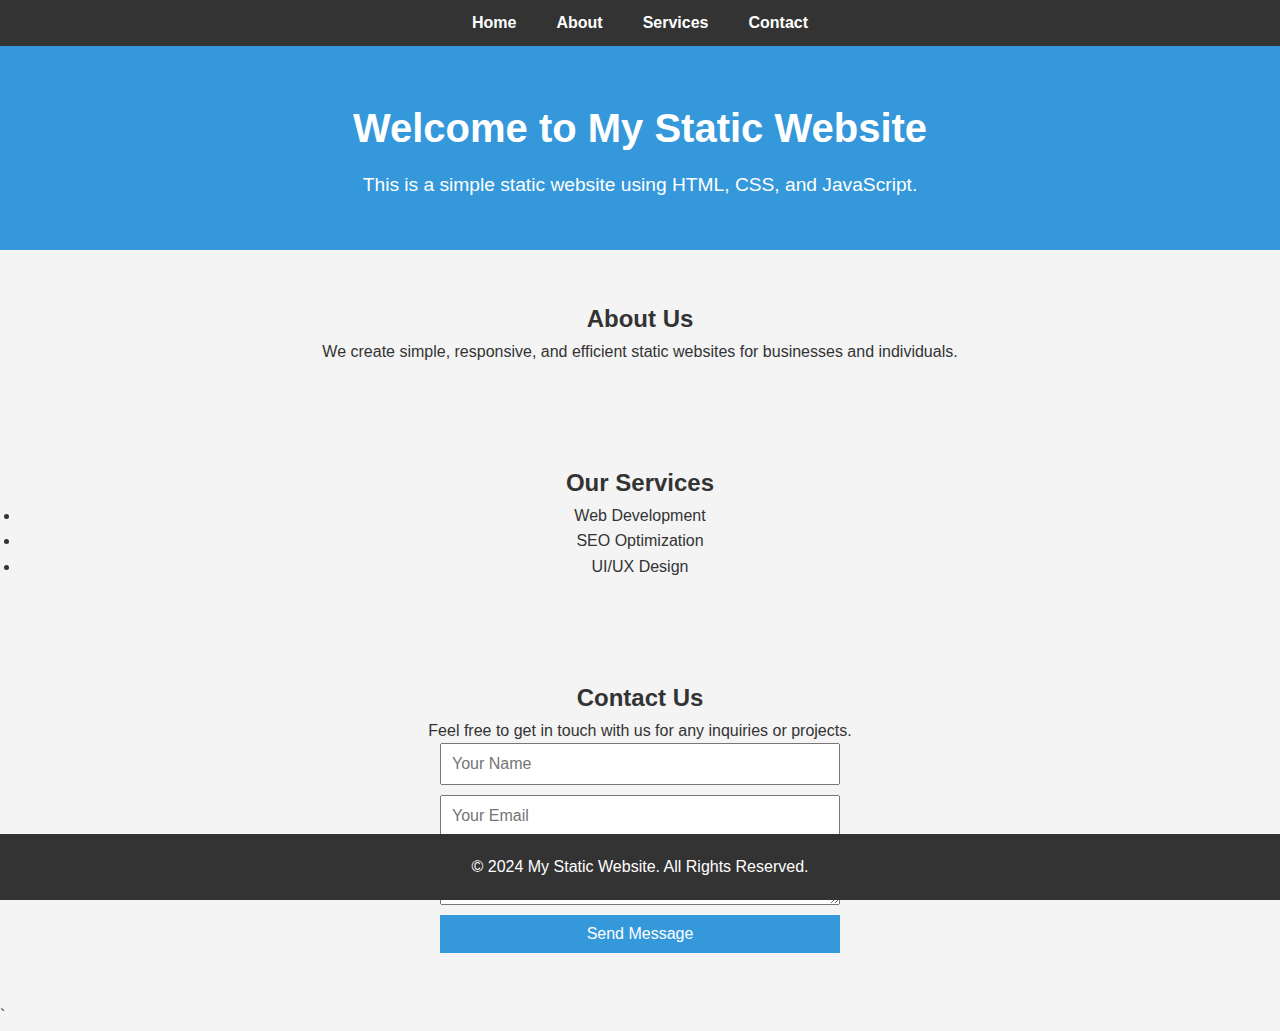
<file: CLG project/index.html>
<!DOCTYPE html>
<html lang="en">
<head>
    <meta charset="UTF-8">
    <meta name="viewport" content="width=device-width, initial-scale=1.0">
    <title>My Static Website</title>
    <link rel="stylesheet" href="style.css">
</head>
<body>

    <!-- Navigation Bar -->
    <header>
        <nav>
            <ul>
                <li><a href="#home">Home</a></li>
                <li><a href="#about">About</a></li>
                <li><a href="#services">Services</a></li>
                <li><a href="#contact">Contact</a></li>
            </ul>
        </nav>
    </header>

    <!-- Hero Section -->
    <section id="home" class="hero">
        <h1>Welcome to My Static Website</h1>
        <p>This is a simple static website using HTML, CSS, and JavaScript.</p>
    </section>

    <!-- About Section -->
    <section id="about" class="section">
        <h2>About Us</h2>
        <p>We create simple, responsive, and efficient static websites for businesses and individuals.</p>
    </section>

    <!-- Services Section -->
    <section id="services" class="section">
        <h2>Our Services</h2>
        <ul>
            <li>Web Development</li>
            <li>SEO Optimization</li>
            <li>UI/UX Design</li>
        </ul>
    </section>

    <!-- Contact Section -->
    <section id="contact" class="section">
        <h2>Contact Us</h2>
        <p>Feel free to get in touch with us for any inquiries or projects.</p>
        <form action="#" method="POST" id="contact-form">
            <input type="text" id="name" placeholder="Your Name" required>
            <input type="email" id="email" placeholder="Your Email" required>
            <textarea id="message" placeholder="Your Message" required></textarea>
            <button type="submit">Send Message</button>
        </form>
    </section>

    <!-- Footer -->
    <footer>
        <p>&copy; 2024 My Static Website. All Rights Reserved.</p>
    </footer>

    <script src="script.js"></script>
</body>
</html>
`
</file>
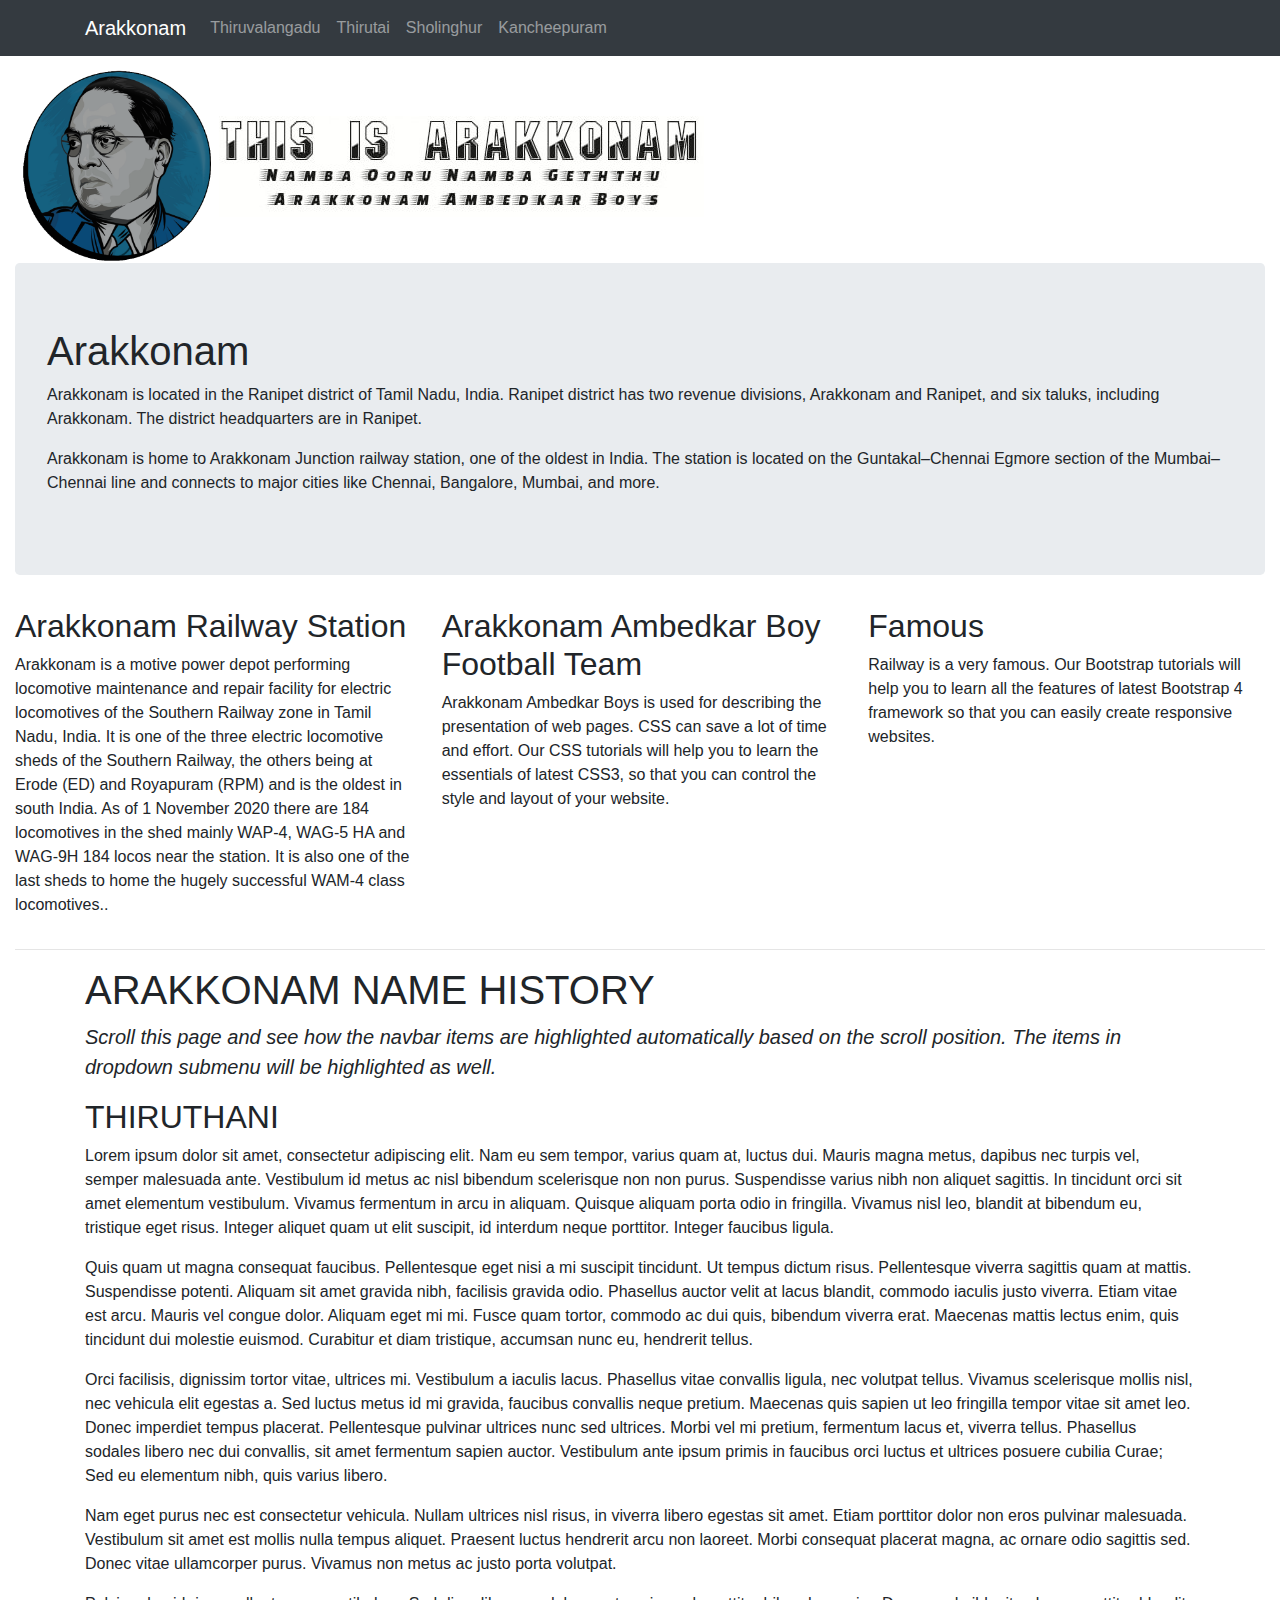
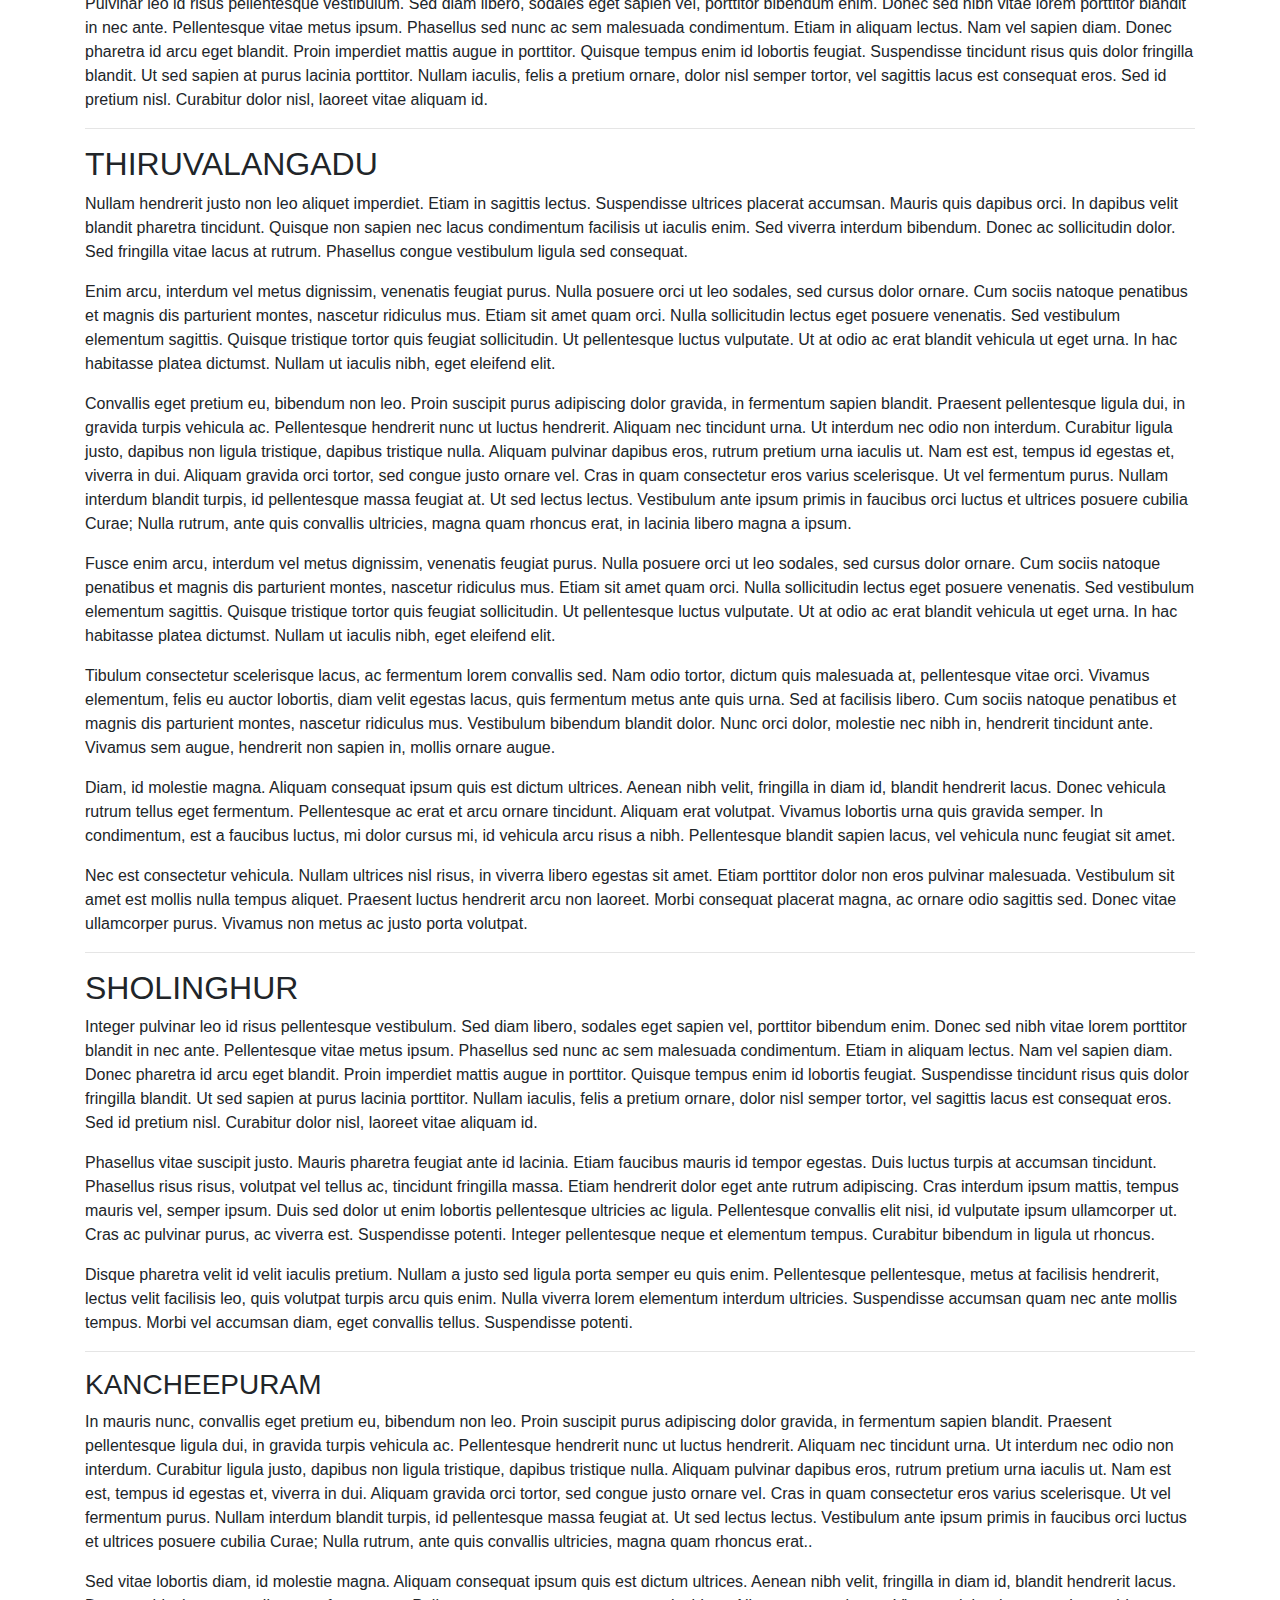
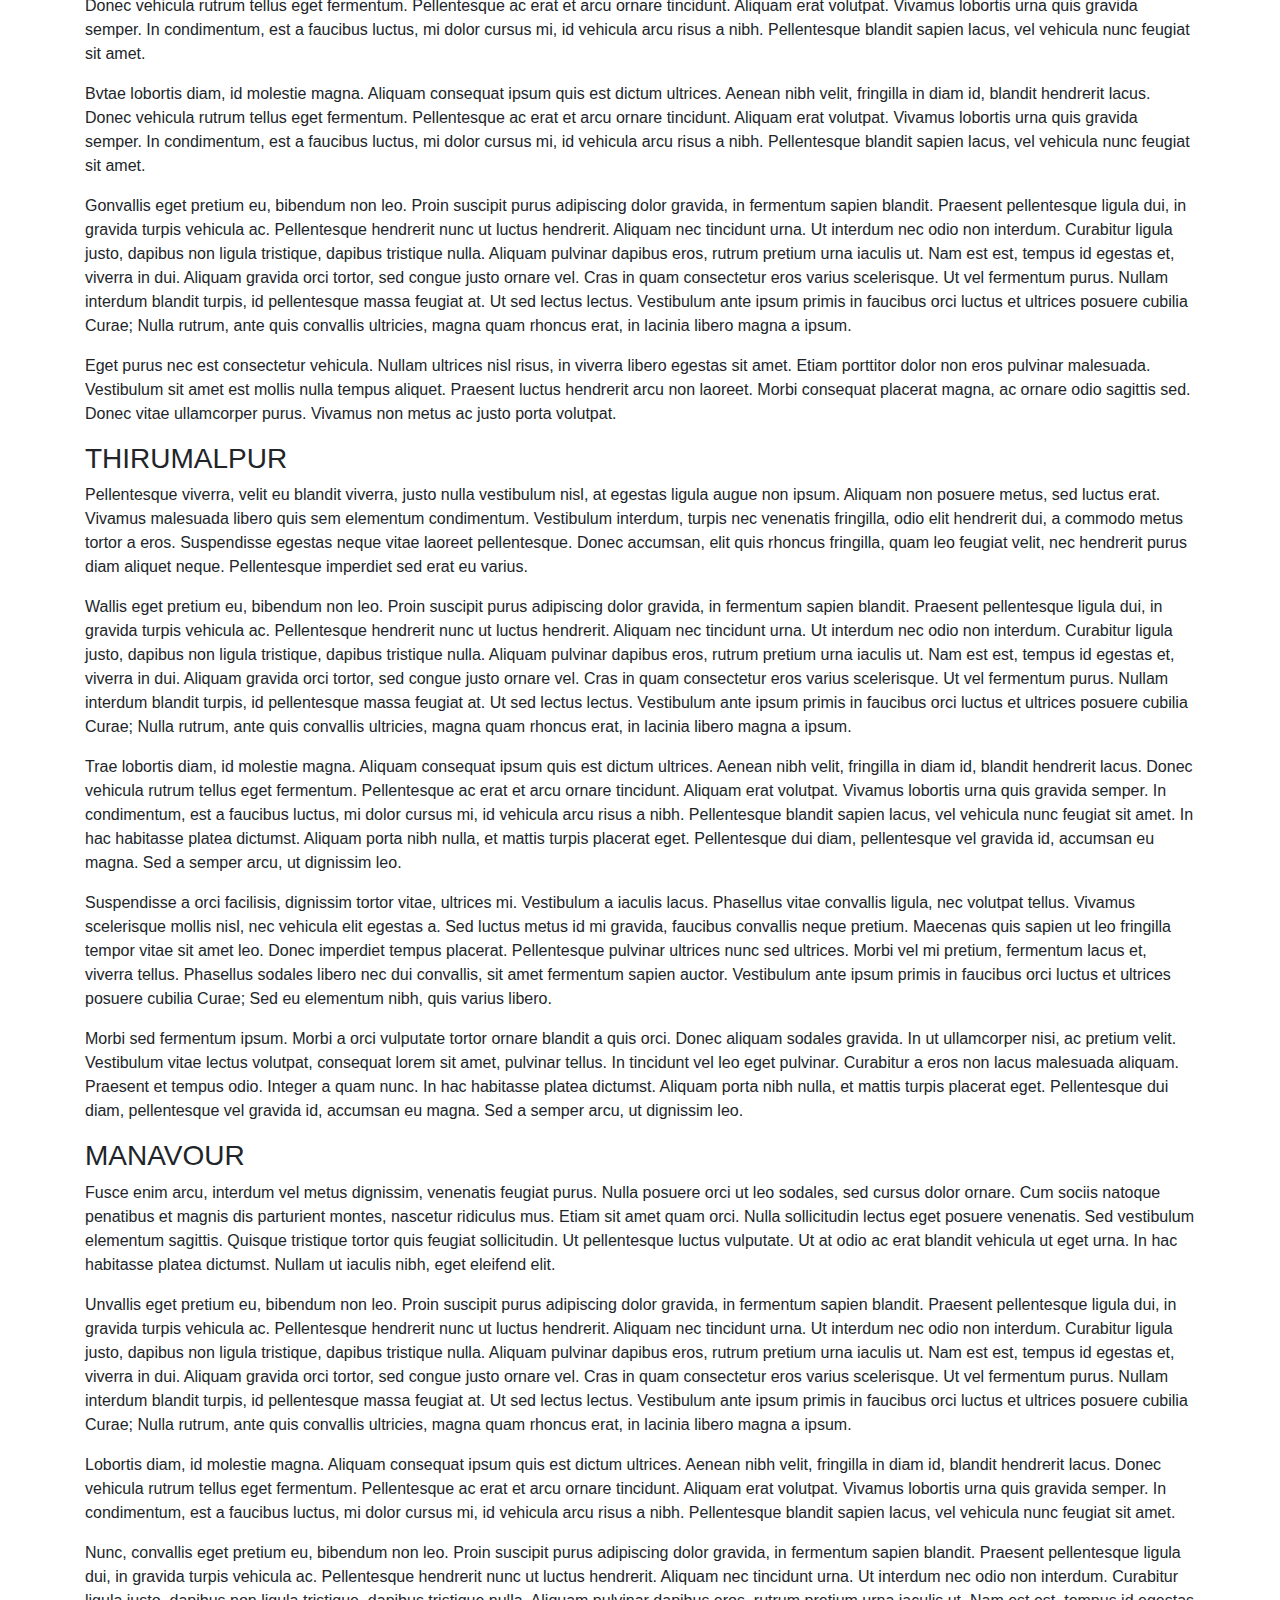
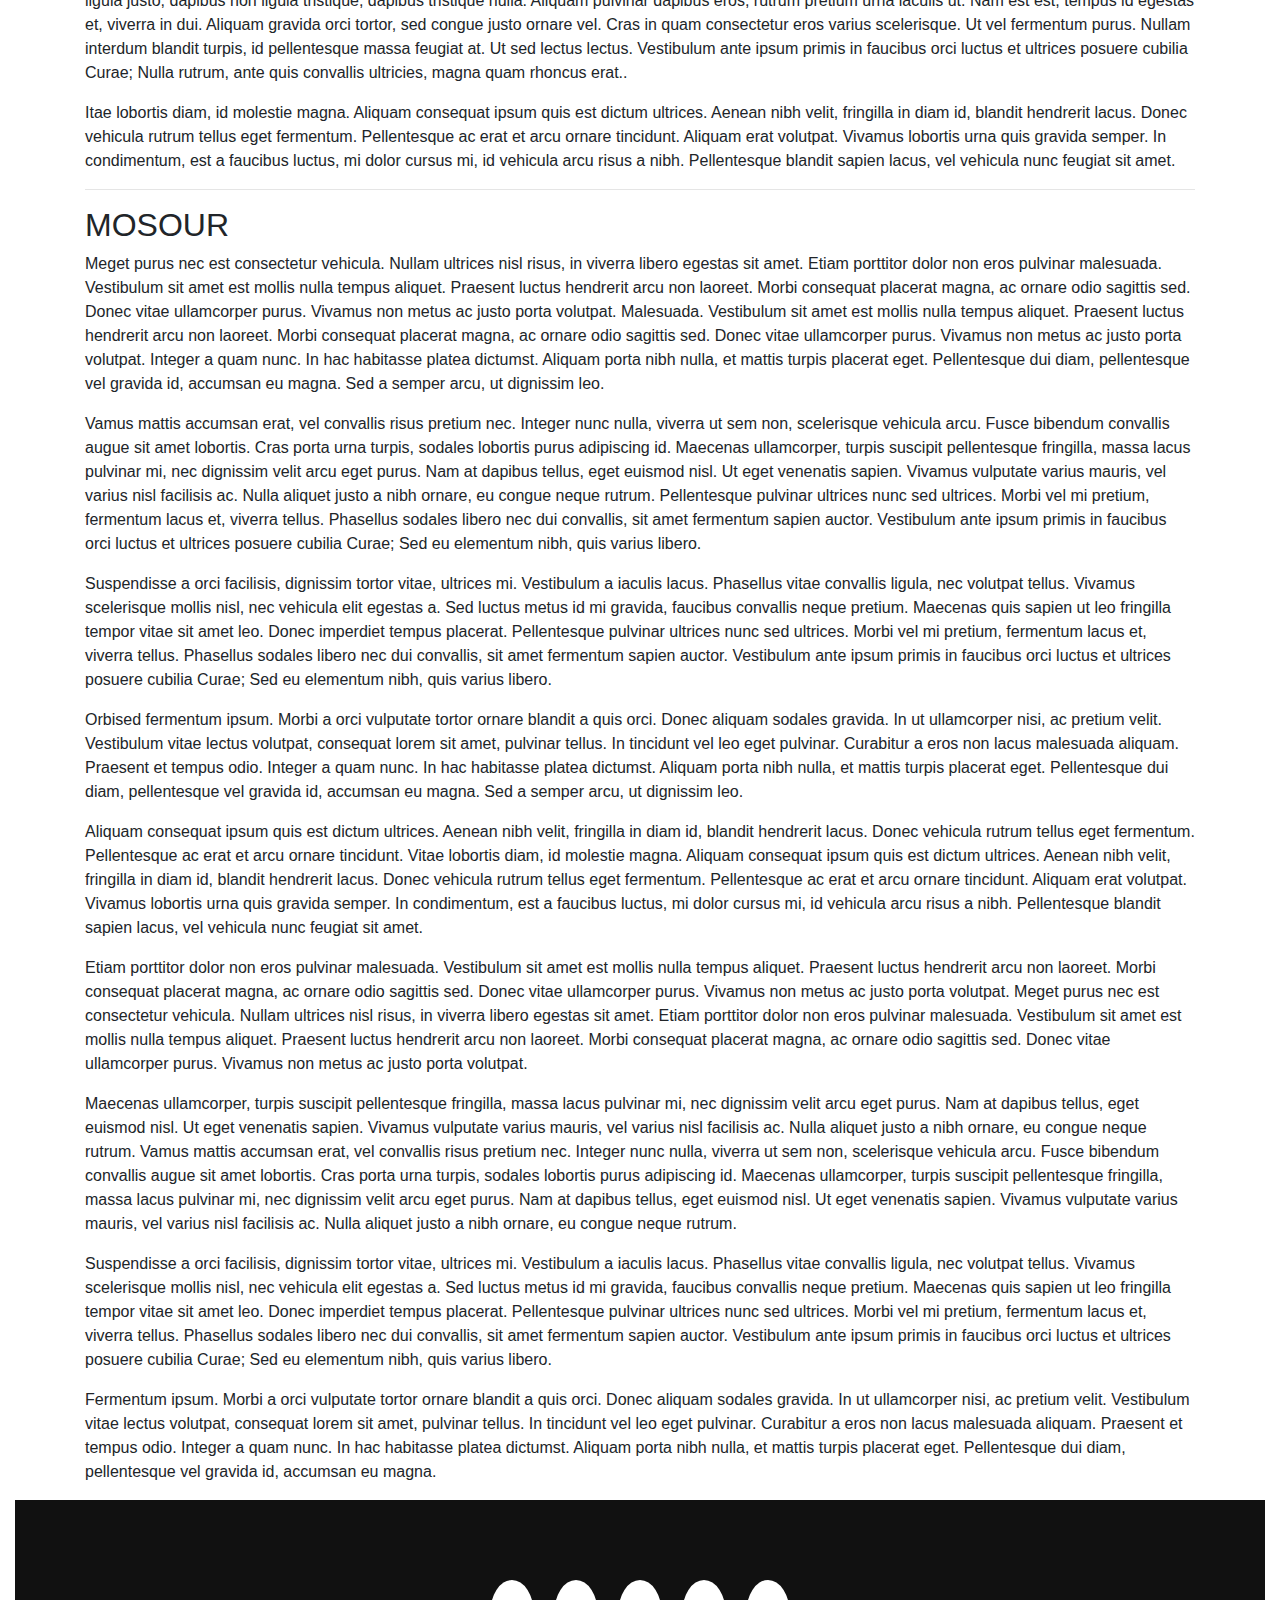
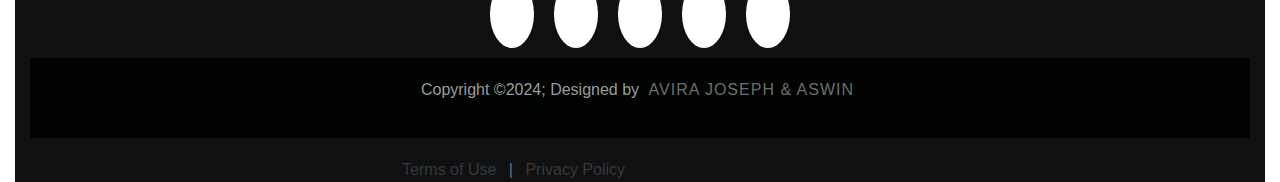
<file: home.html>
<!DOCTYPE html>
<html lang="en">
<head>
    <meta charset="utf-8">
    <meta name="viewport" content="width=device-width, initial-scale=1, shrink-to-fit=no">
    <title>Naama Arakkonam</title>
    <link rel="stylesheet" href="https://stackpath.bootstrapcdn.com/bootstrap/4.5.0/css/bootstrap.min.css">
    <link rel="stylesheet" href="https://maxcdn.bootstrapcdn.com/font-awesome/4.7.0/css/font-awesome.min.css">
    <script src="https://code.jquery.com/jquery-3.5.1.min.js"></script>
    <script src="https://cdn.jsdelivr.net/npm/popper.js@1.16.0/dist/umd/popper.min.js"></script>
    <script src="https://stackpath.bootstrapcdn.com/bootstrap/4.5.0/js/bootstrap.min.js"></script>
    <link rel="stylesheet" href="https://cdnjs.cloudflare.com/ajax/libs/font-awesome/6.7.1/css/all.min.css" integrity="sha512-5Hs3dF2AEPkpNAR7UiOHba+lRSJNeM2ECkwxUIxC1Q/FLycGTbNapWXB4tP889k5T5Ju8fs4b1P5z/iB4nMfSQ==" crossorigin="anonymous" referrerpolicy="no-referrer" />
    <link rel="stylesheet" href="https://stackpath.bootstrapcdn.com/bootstrap/4.5.0/css/bootstrap.min.css">
    <link rel="stylesheet" href="https://maxcdn.bootstrapcdn.com/font-awesome/4.7.0/css/font-awesome.min.css">
    <script src="https://code.jquery.com/jquery-3.5.1.min.js"></script>
    <script src="https://cdn.jsdelivr.net/npm/popper.js@1.16.0/dist/umd/popper.min.js"></script>
    <script src="https://stackpath.bootstrapcdn.com/bootstrap/4.5.0/js/bootstrap.min.js"></script>
</head>
<body>

    <div class="container-fluid">
        <img src="ambedkar-png-11.png
        " alt="" srcset=""  width="200">
        <img src="AAB.png.jpg">
        
     
           
      
    </div>

<div class="container-fluid">
    <div class="jumbotron">
        <h1>Arakkonam</h1>
        <p>Arakkonam is located in the Ranipet district of Tamil Nadu, India. Ranipet district has two revenue divisions, Arakkonam and Ranipet, and six taluks, including Arakkonam. The district headquarters are in Ranipet.</p>
        <p>Arakkonam is home to Arakkonam Junction railway station, one of the oldest in India. The station is located on the Guntakal–Chennai Egmore section of the Mumbai–Chennai line and connects to major cities like Chennai, Bangalore, Mumbai, and more.</p>

    </div>



    <div class="row">
        <div class="col-md-4">
            <h2>Arakkonam Railway Station</h2>
            <p>Arakkonam is a motive power depot performing locomotive maintenance and repair facility for electric locomotives of the Southern Railway zone in Tamil Nadu, India. It is one of the three electric locomotive sheds of the Southern Railway, the others being at Erode (ED) and Royapuram (RPM) and is the oldest in south India. As of 1 November 2020 there are 184 locomotives in the shed mainly WAP-4, WAG-5 HA and WAG-9H 184 locos near the station. It is also one of the last sheds to home the hugely successful WAM-4 class locomotives..</p>

        </div>
        <div class="col-md-4">
            <h2>Arakkonam Ambedkar Boy Football Team</h2>
            <p>Arakkonam Ambedkar Boys is used for describing the presentation of web pages. CSS can save a lot of time and effort. Our CSS tutorials will help you to learn the essentials of latest CSS3, so that you can control the style and layout of your website.</p>

        </div>
        <div class="col-md-4">
            <h2>Famous</h2>
            <p>Railway  is a very famous. Our Bootstrap tutorials will help you to learn all the features of latest Bootstrap 4 framework so that you can easily create responsive websites.</p>

        </div>
    </div>
    <hr>
  
            <style>
 body{
                    position: relative; /* required */
                    padding-top: 70px;	/* prevent content to go underneath the fixed navbar */
                }
                
footer{
    background-color: #111;
 
  }
  .footerContainer{
    width: 100%;
    padding: 70px 30px 20px;
  }
  .socialIcons{
    display: flex;
    justify-content: center;
  }
  .socialIcons a{
    text-decoration: none;
    padding: 10px;
    background-color: white;
    margin: 10px;
    border-radius: 50%;
 
  }
  .socialIcons a  i{
    font-size: 2em;
    color: black;
    opacity: 0.9;
  }
  .socialIcons a:hover{
    background-color:#111 ;
    transition: 0.5s;
  }
  .socialIcons a:hover i{
    color: white;
    transition: 0.5s;
  }
  .footerNav{
    margin: 30px 0;
  
  }
  .footerNav ul li a{
    color: rgb(243, 144, 30);
    margin: 20px;
    text-decoration: none;
    font-size: 1.3em;
    opacity: 0.7;
    transition: 0.5s;
 
  }
  .footerNav ul li a:hover{
    opacity: 1;
  }
  .footerBottom{
    background-color: #000301;
    padding: 20px;
 
    text-align: center;
  }
  .footerBottom p{
    color: rgb(154, 156, 156);
  }
  .designer{
    opacity: 0.7;
    text-transform: uppercase;
    letter-spacing: 1px;
    font-family: 400;
    margin: 0px 5px;
 
  }
  @media (max-width:700px){
    .footerNav ul{
       flex-direction: column;
 
    }
    .footerNav ul li{
       width: 100%;
       text-align: center;
       margin: 10px;
 
    }
  }
            </style>
        </head>
        <body data-spy="scroll" data-offset="60" data-target="#myNavbar">
        <nav id="myNavbar" class="navbar navbar-expand-md navbar-dark bg-dark fixed-top">
            <div class="container">
                <a href="#" class="navbar-brand">Arakkonam</a>
                <button type="button" class="navbar-toggler" data-toggle="collapse" data-target="#navbarCollapse">
                    <span class="navbar-toggler-icon"></span>
                </button>
                <div class="collapse navbar-collapse" id="navbarCollapse">
                    <ul class="nav navbar-nav">
                        <li class="nav-item">
                            <a href="#section1" class="nav-link">Thiruvalangadu</a>
                        </li>
                        <li class="nav-item">
                            <a href="#section2" class="nav-link">Thirutai</a>
                        </li>
                        <li class="nav-item">
                            <a href="#section3" class="nav-link">Sholinghur</a>
                        </li>
                        <li class="nav-item">
                            <a href="#section3" class="nav-link">Kancheepuram</a>
                        </li>
                        <li class="nav-item dropdown">

                            <div class="dropdown-menu">
                                <a href="#section4dot1" class="dropdown-item">Kancheepuram</a>
                                <a href="#section4dot2" class="dropdown-item">Manavour</a>
                                <a href="#section4dot3" class="dropdown-item">Thirumalpur</a>
                                <a href="#section4dot3" class="dropdown-item">Thirumalpur</a>
                            </div>
                        </li>
                    </ul>
                </div>
            </div>
        </nav>
        <div class="container">
            <h1>ARAKKONAM NAME HISTORY</h1>
            <p class="lead"><i>Scroll this page and see how the navbar items are highlighted automatically based on the scroll position. The items in dropdown submenu will be highlighted as well.</i></p>
            <div id="section1">
                <h2>THIRUTHANI</h2>
                <p>Lorem ipsum dolor sit amet, consectetur adipiscing elit. Nam eu sem tempor, varius quam at, luctus dui. Mauris magna metus, dapibus nec turpis vel, semper malesuada ante. Vestibulum id metus ac nisl bibendum scelerisque non non purus. Suspendisse varius nibh non aliquet sagittis. In tincidunt orci sit amet elementum vestibulum. Vivamus fermentum in arcu in aliquam. Quisque aliquam porta odio in fringilla. Vivamus nisl leo, blandit at bibendum eu, tristique eget risus. Integer aliquet quam ut elit suscipit, id interdum neque porttitor. Integer faucibus ligula.</p>
                <p>Quis quam ut magna consequat faucibus. Pellentesque eget nisi a mi suscipit tincidunt. Ut tempus dictum risus. Pellentesque viverra sagittis quam at mattis. Suspendisse potenti. Aliquam sit amet gravida nibh, facilisis gravida odio. Phasellus auctor velit at lacus blandit, commodo iaculis justo viverra. Etiam vitae est arcu. Mauris vel congue dolor. Aliquam eget mi mi. Fusce quam tortor, commodo ac dui quis, bibendum viverra erat. Maecenas mattis lectus enim, quis tincidunt dui molestie euismod. Curabitur et diam tristique, accumsan nunc eu, hendrerit tellus.</p>
                <p>Orci facilisis, dignissim tortor vitae, ultrices mi. Vestibulum a iaculis lacus. Phasellus vitae convallis ligula, nec volutpat tellus. Vivamus scelerisque mollis nisl, nec vehicula elit egestas a. Sed luctus metus id mi gravida, faucibus convallis neque pretium. Maecenas quis sapien ut leo fringilla tempor vitae sit amet leo. Donec imperdiet tempus placerat. Pellentesque pulvinar ultrices nunc sed ultrices. Morbi vel mi pretium, fermentum lacus et, viverra tellus. Phasellus sodales libero nec dui convallis, sit amet fermentum sapien auctor. Vestibulum ante ipsum primis in faucibus orci luctus et ultrices posuere cubilia Curae; Sed eu elementum nibh, quis varius libero.</p>
                <p>Nam eget purus nec est consectetur vehicula. Nullam ultrices nisl risus, in viverra libero egestas sit amet. Etiam porttitor dolor non eros pulvinar malesuada. Vestibulum sit amet est mollis nulla tempus aliquet. Praesent luctus hendrerit arcu non laoreet. Morbi consequat placerat magna, ac ornare odio sagittis sed. Donec vitae ullamcorper purus. Vivamus non metus ac justo porta volutpat.</p>
                <p>Pulvinar leo id risus pellentesque vestibulum. Sed diam libero, sodales eget sapien vel, porttitor bibendum enim. Donec sed nibh vitae lorem porttitor blandit in nec ante. Pellentesque vitae metus ipsum. Phasellus sed nunc ac sem malesuada condimentum. Etiam in aliquam lectus. Nam vel sapien diam. Donec pharetra id arcu eget blandit. Proin imperdiet mattis augue in porttitor. Quisque tempus enim id lobortis feugiat. Suspendisse tincidunt risus quis dolor fringilla blandit. Ut sed sapien at purus lacinia porttitor. Nullam iaculis, felis a pretium ornare, dolor nisl semper tortor, vel sagittis lacus est consequat eros. Sed id pretium nisl. Curabitur dolor nisl, laoreet vitae aliquam id.</p>
            </div>
            <hr>
            <div id="section2">
                <h2>THIRUVALANGADU</h2>
                <p>Nullam hendrerit justo non leo aliquet imperdiet. Etiam in sagittis lectus. Suspendisse ultrices placerat accumsan. Mauris quis dapibus orci. In dapibus velit blandit pharetra tincidunt. Quisque non sapien nec lacus condimentum facilisis ut iaculis enim. Sed viverra interdum bibendum. Donec ac sollicitudin dolor. Sed fringilla vitae lacus at rutrum. Phasellus congue vestibulum ligula sed consequat.</p>
                <p>Enim arcu, interdum vel metus dignissim, venenatis feugiat purus. Nulla posuere orci ut leo sodales, sed cursus dolor ornare. Cum sociis natoque penatibus et magnis dis parturient montes, nascetur ridiculus mus. Etiam sit amet quam orci. Nulla sollicitudin lectus eget posuere venenatis. Sed vestibulum elementum sagittis. Quisque tristique tortor quis feugiat sollicitudin. Ut pellentesque luctus vulputate. Ut at odio ac erat blandit vehicula ut eget urna. In hac habitasse platea dictumst. Nullam ut iaculis nibh, eget eleifend elit.</p>
                <p>Convallis eget pretium eu, bibendum non leo. Proin suscipit purus adipiscing dolor gravida, in fermentum sapien blandit. Praesent pellentesque ligula dui, in gravida turpis vehicula ac. Pellentesque hendrerit nunc ut luctus hendrerit. Aliquam nec tincidunt urna. Ut interdum nec odio non interdum. Curabitur ligula justo, dapibus non ligula tristique, dapibus tristique nulla. Aliquam pulvinar dapibus eros, rutrum pretium urna iaculis ut. Nam est est, tempus id egestas et, viverra in dui. Aliquam gravida orci tortor, sed congue justo ornare vel. Cras in quam consectetur eros varius scelerisque. Ut vel fermentum purus. Nullam interdum blandit turpis, id pellentesque massa feugiat at. Ut sed lectus lectus. Vestibulum ante ipsum primis in faucibus orci luctus et ultrices posuere cubilia Curae; Nulla rutrum, ante quis convallis ultricies, magna quam rhoncus erat, in lacinia libero magna a ipsum.</p>
                <p>Fusce enim arcu, interdum vel metus dignissim, venenatis feugiat purus. Nulla posuere orci ut leo sodales, sed cursus dolor ornare. Cum sociis natoque penatibus et magnis dis parturient montes, nascetur ridiculus mus. Etiam sit amet quam orci. Nulla sollicitudin lectus eget posuere venenatis. Sed vestibulum elementum sagittis. Quisque tristique tortor quis feugiat sollicitudin. Ut pellentesque luctus vulputate. Ut at odio ac erat blandit vehicula ut eget urna. In hac habitasse platea dictumst. Nullam ut iaculis nibh, eget eleifend elit.</p>
                <p>Tibulum consectetur scelerisque lacus, ac fermentum lorem convallis sed. Nam odio tortor, dictum quis malesuada at, pellentesque vitae orci. Vivamus elementum, felis eu auctor lobortis, diam velit egestas lacus, quis fermentum metus ante quis urna. Sed at facilisis libero. Cum sociis natoque penatibus et magnis dis parturient montes, nascetur ridiculus mus. Vestibulum bibendum blandit dolor. Nunc orci dolor, molestie nec nibh in, hendrerit tincidunt ante. Vivamus sem augue, hendrerit non sapien in, mollis ornare augue.</p>
                <p>Diam, id molestie magna. Aliquam consequat ipsum quis est dictum ultrices. Aenean nibh velit, fringilla in diam id, blandit hendrerit lacus. Donec vehicula rutrum tellus eget fermentum. Pellentesque ac erat et arcu ornare tincidunt. Aliquam erat volutpat. Vivamus lobortis urna quis gravida semper. In condimentum, est a faucibus luctus, mi dolor cursus mi, id vehicula arcu risus a nibh. Pellentesque blandit sapien lacus, vel vehicula nunc feugiat sit amet.</p>
                <p>Nec est consectetur vehicula. Nullam ultrices nisl risus, in viverra libero egestas sit amet. Etiam porttitor dolor non eros pulvinar malesuada. Vestibulum sit amet est mollis nulla tempus aliquet. Praesent luctus hendrerit arcu non laoreet. Morbi consequat placerat magna, ac ornare odio sagittis sed. Donec vitae ullamcorper purus. Vivamus non metus ac justo porta volutpat.</p>
            </div>
            <hr>
            <div id="section3">
                <h2>SHOLINGHUR</h2>
                <p>Integer pulvinar leo id risus pellentesque vestibulum. Sed diam libero, sodales eget sapien vel, porttitor bibendum enim. Donec sed nibh vitae lorem porttitor blandit in nec ante. Pellentesque vitae metus ipsum. Phasellus sed nunc ac sem malesuada condimentum. Etiam in aliquam lectus. Nam vel sapien diam. Donec pharetra id arcu eget blandit. Proin imperdiet mattis augue in porttitor. Quisque tempus enim id lobortis feugiat. Suspendisse tincidunt risus quis dolor fringilla blandit. Ut sed sapien at purus lacinia porttitor. Nullam iaculis, felis a pretium ornare, dolor nisl semper tortor, vel sagittis lacus est consequat eros. Sed id pretium nisl. Curabitur dolor nisl, laoreet vitae aliquam id.</p>
                <p>Phasellus vitae suscipit justo. Mauris pharetra feugiat ante id lacinia. Etiam faucibus mauris id tempor egestas. Duis luctus turpis at accumsan tincidunt. Phasellus risus risus, volutpat vel tellus ac, tincidunt fringilla massa. Etiam hendrerit dolor eget ante rutrum adipiscing. Cras interdum ipsum mattis, tempus mauris vel, semper ipsum. Duis sed dolor ut enim lobortis pellentesque ultricies ac ligula. Pellentesque convallis elit nisi, id vulputate ipsum ullamcorper ut. Cras ac pulvinar purus, ac viverra est. Suspendisse potenti. Integer pellentesque neque et elementum tempus. Curabitur bibendum in ligula ut rhoncus.</p>
                <p>Disque pharetra velit id velit iaculis pretium. Nullam a justo sed ligula porta semper eu quis enim. Pellentesque pellentesque, metus at facilisis hendrerit, lectus velit facilisis leo, quis volutpat turpis arcu quis enim. Nulla viverra lorem elementum interdum ultricies. Suspendisse accumsan quam nec ante mollis tempus. Morbi vel accumsan diam, eget convallis tellus. Suspendisse potenti.</p>
            </div>
            <hr>
            
            <div id="section4">
                <h3>KANCHEEPURAM</h3>
                <p>In mauris nunc, convallis eget pretium eu, bibendum non leo. Proin suscipit purus adipiscing dolor gravida, in fermentum sapien blandit. Praesent pellentesque ligula dui, in gravida turpis vehicula ac. Pellentesque hendrerit nunc ut luctus hendrerit. Aliquam nec tincidunt urna. Ut interdum nec odio non interdum. Curabitur ligula justo, dapibus non ligula tristique, dapibus tristique nulla. Aliquam pulvinar dapibus eros, rutrum pretium urna iaculis ut. Nam est est, tempus id egestas et, viverra in dui. Aliquam gravida orci tortor, sed congue justo ornare vel. Cras in quam consectetur eros varius scelerisque. Ut vel fermentum purus. Nullam interdum blandit turpis, id pellentesque massa feugiat at. Ut sed lectus lectus. Vestibulum ante ipsum primis in faucibus orci luctus et ultrices posuere cubilia Curae; Nulla rutrum, ante quis convallis ultricies, magna quam rhoncus erat..</p>
                <p>Sed vitae lobortis diam, id molestie magna. Aliquam consequat ipsum quis est dictum ultrices. Aenean nibh velit, fringilla in diam id, blandit hendrerit lacus. Donec vehicula rutrum tellus eget fermentum. Pellentesque ac erat et arcu ornare tincidunt. Aliquam erat volutpat. Vivamus lobortis urna quis gravida semper. In condimentum, est a faucibus luctus, mi dolor cursus mi, id vehicula arcu risus a nibh. Pellentesque blandit sapien lacus, vel vehicula nunc feugiat sit amet.</p>
                <p>Bvtae lobortis diam, id molestie magna. Aliquam consequat ipsum quis est dictum ultrices. Aenean nibh velit, fringilla in diam id, blandit hendrerit lacus. Donec vehicula rutrum tellus eget fermentum. Pellentesque ac erat et arcu ornare tincidunt. Aliquam erat volutpat. Vivamus lobortis urna quis gravida semper. In condimentum, est a faucibus luctus, mi dolor cursus mi, id vehicula arcu risus a nibh. Pellentesque blandit sapien lacus, vel vehicula nunc feugiat sit amet.</p>
                <p>Gonvallis eget pretium eu, bibendum non leo. Proin suscipit purus adipiscing dolor gravida, in fermentum sapien blandit. Praesent pellentesque ligula dui, in gravida turpis vehicula ac. Pellentesque hendrerit nunc ut luctus hendrerit. Aliquam nec tincidunt urna. Ut interdum nec odio non interdum. Curabitur ligula justo, dapibus non ligula tristique, dapibus tristique nulla. Aliquam pulvinar dapibus eros, rutrum pretium urna iaculis ut. Nam est est, tempus id egestas et, viverra in dui. Aliquam gravida orci tortor, sed congue justo ornare vel. Cras in quam consectetur eros varius scelerisque. Ut vel fermentum purus. Nullam interdum blandit turpis, id pellentesque massa feugiat at. Ut sed lectus lectus. Vestibulum ante ipsum primis in faucibus orci luctus et ultrices posuere cubilia Curae; Nulla rutrum, ante quis convallis ultricies, magna quam rhoncus erat, in lacinia libero magna a ipsum.</p>
                <p>Eget purus nec est consectetur vehicula. Nullam ultrices nisl risus, in viverra libero egestas sit amet. Etiam porttitor dolor non eros pulvinar malesuada. Vestibulum sit amet est mollis nulla tempus aliquet. Praesent luctus hendrerit arcu non laoreet. Morbi consequat placerat magna, ac ornare odio sagittis sed. Donec vitae ullamcorper purus. Vivamus non metus ac justo porta volutpat.</p>
            </div>
            <div id="section5">
                <h3>THIRUMALPUR</h3>
                <p>Pellentesque viverra, velit eu blandit viverra, justo nulla vestibulum nisl, at egestas ligula augue non ipsum. Aliquam non posuere metus, sed luctus erat. Vivamus malesuada libero quis sem elementum condimentum. Vestibulum interdum, turpis nec venenatis fringilla, odio elit hendrerit dui, a commodo metus tortor a eros. Suspendisse egestas neque vitae laoreet pellentesque. Donec accumsan, elit quis rhoncus fringilla, quam leo feugiat velit, nec hendrerit purus diam aliquet neque. Pellentesque imperdiet sed erat eu varius.</p>
                <p>Wallis eget pretium eu, bibendum non leo. Proin suscipit purus adipiscing dolor gravida, in fermentum sapien blandit. Praesent pellentesque ligula dui, in gravida turpis vehicula ac. Pellentesque hendrerit nunc ut luctus hendrerit. Aliquam nec tincidunt urna. Ut interdum nec odio non interdum. Curabitur ligula justo, dapibus non ligula tristique, dapibus tristique nulla. Aliquam pulvinar dapibus eros, rutrum pretium urna iaculis ut. Nam est est, tempus id egestas et, viverra in dui. Aliquam gravida orci tortor, sed congue justo ornare vel. Cras in quam consectetur eros varius scelerisque. Ut vel fermentum purus. Nullam interdum blandit turpis, id pellentesque massa feugiat at. Ut sed lectus lectus. Vestibulum ante ipsum primis in faucibus orci luctus et ultrices posuere cubilia Curae; Nulla rutrum, ante quis convallis ultricies, magna quam rhoncus erat, in lacinia libero magna a ipsum.</p>
                <p>Trae lobortis diam, id molestie magna. Aliquam consequat ipsum quis est dictum ultrices. Aenean nibh velit, fringilla in diam id, blandit hendrerit lacus. Donec vehicula rutrum tellus eget fermentum. Pellentesque ac erat et arcu ornare tincidunt. Aliquam erat volutpat. Vivamus lobortis urna quis gravida semper. In condimentum, est a faucibus luctus, mi dolor cursus mi, id vehicula arcu risus a nibh. Pellentesque blandit sapien lacus, vel vehicula nunc feugiat sit amet. In hac habitasse platea dictumst. Aliquam porta nibh nulla, et mattis turpis placerat eget. Pellentesque dui diam, pellentesque vel gravida id, accumsan eu magna. Sed a semper arcu, ut dignissim leo.</p>
                <p>Suspendisse a orci facilisis, dignissim tortor vitae, ultrices mi. Vestibulum a iaculis lacus. Phasellus vitae convallis ligula, nec volutpat tellus. Vivamus scelerisque mollis nisl, nec vehicula elit egestas a. Sed luctus metus id mi gravida, faucibus convallis neque pretium. Maecenas quis sapien ut leo fringilla tempor vitae sit amet leo. Donec imperdiet tempus placerat. Pellentesque pulvinar ultrices nunc sed ultrices. Morbi vel mi pretium, fermentum lacus et, viverra tellus. Phasellus sodales libero nec dui convallis, sit amet fermentum sapien auctor. Vestibulum ante ipsum primis in faucibus orci luctus et ultrices posuere cubilia Curae; Sed eu elementum nibh, quis varius libero.</p>
                <p>Morbi sed fermentum ipsum. Morbi a orci vulputate tortor ornare blandit a quis orci. Donec aliquam sodales gravida. In ut ullamcorper nisi, ac pretium velit. Vestibulum vitae lectus volutpat, consequat lorem sit amet, pulvinar tellus. In tincidunt vel leo eget pulvinar. Curabitur a eros non lacus malesuada aliquam. Praesent et tempus odio. Integer a quam nunc. In hac habitasse platea dictumst. Aliquam porta nibh nulla, et mattis turpis placerat eget. Pellentesque dui diam, pellentesque vel gravida id, accumsan eu magna. Sed a semper arcu, ut dignissim leo.</p>
            </div>
            <div id="section6">
                <h3>MANAVOUR</h3>
                <p>Fusce enim arcu, interdum vel metus dignissim, venenatis feugiat purus. Nulla posuere orci ut leo sodales, sed cursus dolor ornare. Cum sociis natoque penatibus et magnis dis parturient montes, nascetur ridiculus mus. Etiam sit amet quam orci. Nulla sollicitudin lectus eget posuere venenatis. Sed vestibulum elementum sagittis. Quisque tristique tortor quis feugiat sollicitudin. Ut pellentesque luctus vulputate. Ut at odio ac erat blandit vehicula ut eget urna. In hac habitasse platea dictumst. Nullam ut iaculis nibh, eget eleifend elit.</p>
                <p>Unvallis eget pretium eu, bibendum non leo. Proin suscipit purus adipiscing dolor gravida, in fermentum sapien blandit. Praesent pellentesque ligula dui, in gravida turpis vehicula ac. Pellentesque hendrerit nunc ut luctus hendrerit. Aliquam nec tincidunt urna. Ut interdum nec odio non interdum. Curabitur ligula justo, dapibus non ligula tristique, dapibus tristique nulla. Aliquam pulvinar dapibus eros, rutrum pretium urna iaculis ut. Nam est est, tempus id egestas et, viverra in dui. Aliquam gravida orci tortor, sed congue justo ornare vel. Cras in quam consectetur eros varius scelerisque. Ut vel fermentum purus. Nullam interdum blandit turpis, id pellentesque massa feugiat at. Ut sed lectus lectus. Vestibulum ante ipsum primis in faucibus orci luctus et ultrices posuere cubilia Curae; Nulla rutrum, ante quis convallis ultricies, magna quam rhoncus erat, in lacinia libero magna a ipsum.</p>
                <p>Lobortis diam, id molestie magna. Aliquam consequat ipsum quis est dictum ultrices. Aenean nibh velit, fringilla in diam id, blandit hendrerit lacus. Donec vehicula rutrum tellus eget fermentum. Pellentesque ac erat et arcu ornare tincidunt. Aliquam erat volutpat. Vivamus lobortis urna quis gravida semper. In condimentum, est a faucibus luctus, mi dolor cursus mi, id vehicula arcu risus a nibh. Pellentesque blandit sapien lacus, vel vehicula nunc feugiat sit amet.</p>
                <p>Nunc, convallis eget pretium eu, bibendum non leo. Proin suscipit purus adipiscing dolor gravida, in fermentum sapien blandit. Praesent pellentesque ligula dui, in gravida turpis vehicula ac. Pellentesque hendrerit nunc ut luctus hendrerit. Aliquam nec tincidunt urna. Ut interdum nec odio non interdum. Curabitur ligula justo, dapibus non ligula tristique, dapibus tristique nulla. Aliquam pulvinar dapibus eros, rutrum pretium urna iaculis ut. Nam est est, tempus id egestas et, viverra in dui. Aliquam gravida orci tortor, sed congue justo ornare vel. Cras in quam consectetur eros varius scelerisque. Ut vel fermentum purus. Nullam interdum blandit turpis, id pellentesque massa feugiat at. Ut sed lectus lectus. Vestibulum ante ipsum primis in faucibus orci luctus et ultrices posuere cubilia Curae; Nulla rutrum, ante quis convallis ultricies, magna quam rhoncus erat..</p>
                <p>Itae lobortis diam, id molestie magna. Aliquam consequat ipsum quis est dictum ultrices. Aenean nibh velit, fringilla in diam id, blandit hendrerit lacus. Donec vehicula rutrum tellus eget fermentum. Pellentesque ac erat et arcu ornare tincidunt. Aliquam erat volutpat. Vivamus lobortis urna quis gravida semper. In condimentum, est a faucibus luctus, mi dolor cursus mi, id vehicula arcu risus a nibh. Pellentesque blandit sapien lacus, vel vehicula nunc feugiat sit amet.</p>
            </div>
            <hr>
            <div id="section7">
                <h2>MOSOUR</h2>
                <p>Meget purus nec est consectetur vehicula. Nullam ultrices nisl risus, in viverra libero egestas sit amet. Etiam porttitor dolor non eros pulvinar malesuada. Vestibulum sit amet est mollis nulla tempus aliquet. Praesent luctus hendrerit arcu non laoreet. Morbi consequat placerat magna, ac ornare odio sagittis sed. Donec vitae ullamcorper purus. Vivamus non metus ac justo porta volutpat. Malesuada. Vestibulum sit amet est mollis nulla tempus aliquet. Praesent luctus hendrerit arcu non laoreet. Morbi consequat placerat magna, ac ornare odio sagittis sed. Donec vitae ullamcorper purus. Vivamus non metus ac justo porta volutpat. Integer a quam nunc. In hac habitasse platea dictumst. Aliquam porta nibh nulla, et mattis turpis placerat eget. Pellentesque dui diam, pellentesque vel gravida id, accumsan eu magna. Sed a semper arcu, ut dignissim leo.</p>
                <p>Vamus mattis accumsan erat, vel convallis risus pretium nec. Integer nunc nulla, viverra ut sem non, scelerisque vehicula arcu. Fusce bibendum convallis augue sit amet lobortis. Cras porta urna turpis, sodales lobortis purus adipiscing id. Maecenas ullamcorper, turpis suscipit pellentesque fringilla, massa lacus pulvinar mi, nec dignissim velit arcu eget purus. Nam at dapibus tellus, eget euismod nisl. Ut eget venenatis sapien. Vivamus vulputate varius mauris, vel varius nisl facilisis ac. Nulla aliquet justo a nibh ornare, eu congue neque rutrum. Pellentesque pulvinar ultrices nunc sed ultrices. Morbi vel mi pretium, fermentum lacus et, viverra tellus. Phasellus sodales libero nec dui convallis, sit amet fermentum sapien auctor. Vestibulum ante ipsum primis in faucibus orci luctus et ultrices posuere cubilia Curae; Sed eu elementum nibh, quis varius libero.</p>
                <p>Suspendisse a orci facilisis, dignissim tortor vitae, ultrices mi. Vestibulum a iaculis lacus. Phasellus vitae convallis ligula, nec volutpat tellus. Vivamus scelerisque mollis nisl, nec vehicula elit egestas a. Sed luctus metus id mi gravida, faucibus convallis neque pretium. Maecenas quis sapien ut leo fringilla tempor vitae sit amet leo. Donec imperdiet tempus placerat. Pellentesque pulvinar ultrices nunc sed ultrices. Morbi vel mi pretium, fermentum lacus et, viverra tellus. Phasellus sodales libero nec dui convallis, sit amet fermentum sapien auctor. Vestibulum ante ipsum primis in faucibus orci luctus et ultrices posuere cubilia Curae; Sed eu elementum nibh, quis varius libero.</p>
                <p>Orbised fermentum ipsum. Morbi a orci vulputate tortor ornare blandit a quis orci. Donec aliquam sodales gravida. In ut ullamcorper nisi, ac pretium velit. Vestibulum vitae lectus volutpat, consequat lorem sit amet, pulvinar tellus. In tincidunt vel leo eget pulvinar. Curabitur a eros non lacus malesuada aliquam. Praesent et tempus odio. Integer a quam nunc. In hac habitasse platea dictumst. Aliquam porta nibh nulla, et mattis turpis placerat eget. Pellentesque dui diam, pellentesque vel gravida id, accumsan eu magna. Sed a semper arcu, ut dignissim leo.</p>
                <p>Aliquam consequat ipsum quis est dictum ultrices. Aenean nibh velit, fringilla in diam id, blandit hendrerit lacus. Donec vehicula rutrum tellus eget fermentum. Pellentesque ac erat et arcu ornare tincidunt. Vitae lobortis diam, id molestie magna. Aliquam consequat ipsum quis est dictum ultrices. Aenean nibh velit, fringilla in diam id, blandit hendrerit lacus. Donec vehicula rutrum tellus eget fermentum. Pellentesque ac erat et arcu ornare tincidunt. Aliquam erat volutpat. Vivamus lobortis urna quis gravida semper. In condimentum, est a faucibus luctus, mi dolor cursus mi, id vehicula arcu risus a nibh. Pellentesque blandit sapien lacus, vel vehicula nunc feugiat sit amet.</p>
                <p>Etiam porttitor dolor non eros pulvinar malesuada. Vestibulum sit amet est mollis nulla tempus aliquet. Praesent luctus hendrerit arcu non laoreet. Morbi consequat placerat magna, ac ornare odio sagittis sed. Donec vitae ullamcorper purus. Vivamus non metus ac justo porta volutpat. Meget purus nec est consectetur vehicula. Nullam ultrices nisl risus, in viverra libero egestas sit amet. Etiam porttitor dolor non eros pulvinar malesuada. Vestibulum sit amet est mollis nulla tempus aliquet. Praesent luctus hendrerit arcu non laoreet. Morbi consequat placerat magna, ac ornare odio sagittis sed. Donec vitae ullamcorper purus. Vivamus non metus ac justo porta volutpat.</p>
                <p>Maecenas ullamcorper, turpis suscipit pellentesque fringilla, massa lacus pulvinar mi, nec dignissim velit arcu eget purus. Nam at dapibus tellus, eget euismod nisl. Ut eget venenatis sapien. Vivamus vulputate varius mauris, vel varius nisl facilisis ac. Nulla aliquet justo a nibh ornare, eu congue neque rutrum. Vamus mattis accumsan erat, vel convallis risus pretium nec. Integer nunc nulla, viverra ut sem non, scelerisque vehicula arcu. Fusce bibendum convallis augue sit amet lobortis. Cras porta urna turpis, sodales lobortis purus adipiscing id. Maecenas ullamcorper, turpis suscipit pellentesque fringilla, massa lacus pulvinar mi, nec dignissim velit arcu eget purus. Nam at dapibus tellus, eget euismod nisl. Ut eget venenatis sapien. Vivamus vulputate varius mauris, vel varius nisl facilisis ac. Nulla aliquet justo a nibh ornare, eu congue neque rutrum.</p>
                <p>Suspendisse a orci facilisis, dignissim tortor vitae, ultrices mi. Vestibulum a iaculis lacus. Phasellus vitae convallis ligula, nec volutpat tellus. Vivamus scelerisque mollis nisl, nec vehicula elit egestas a. Sed luctus metus id mi gravida, faucibus convallis neque pretium. Maecenas quis sapien ut leo fringilla tempor vitae sit amet leo. Donec imperdiet tempus placerat. Pellentesque pulvinar ultrices nunc sed ultrices. Morbi vel mi pretium, fermentum lacus et, viverra tellus. Phasellus sodales libero nec dui convallis, sit amet fermentum sapien auctor. Vestibulum ante ipsum primis in faucibus orci luctus et ultrices posuere cubilia Curae; Sed eu elementum nibh, quis varius libero.</p>
                <p>Fermentum ipsum. Morbi a orci vulputate tortor ornare blandit a quis orci. Donec aliquam sodales gravida. In ut ullamcorper nisi, ac pretium velit. Vestibulum vitae lectus volutpat, consequat lorem sit amet, pulvinar tellus. In tincidunt vel leo eget pulvinar. Curabitur a eros non lacus malesuada aliquam. Praesent et tempus odio. Integer a quam nunc. In hac habitasse platea dictumst. Aliquam porta nibh nulla, et mattis turpis placerat eget. Pellentesque dui diam, pellentesque vel gravida id, accumsan eu magna.</p>
            </div>
        </div>
        </body>
        </html>
    <footer>
        <div class="row">
            <div class="footerContainer">
                <div class="socialIcons">
                   <a href=""><i class="fa-brands fa-facebook"></i></a>
                   <a href="https://www.instagram.com/isristasn/"><i class="fa-brands fa-instagram"></i></a>
                   <a href=""><i class="fa-brands fa-twitter"></i></a>
                   <a href=""><i class="fa-brands fa-google-plus"></i></a>
                   <a href=""><i class="fa-brands fa-youtube"></i></a>
                </div>
                
            
            <div class="footerBottom">
                <p>Copyright &copy;2024; Designed by <span class="designer">Avira Joseph & Aswin</span></p>
            </div>
         </div>
        
      
            <div class="col-md-6 text-md-right">
                <a href="#" class="text-dark">Terms of Use</a>
                <span class="text-muted mx-2">|</span>
                <a href="#" class="text-dark">Privacy Policy</a>
            </div>
        </div>

    </footer>
</div>
</body>
</html>
</file>
<file: CLG project/style.css>
/* Reset some default styles */
* {
    margin: 0;
    padding: 0;
    box-sizing: border-box;
}

/* Body and general styling */
body {
    font-family: Arial, sans-serif;
    line-height: 1.6;
    background-color: #f4f4f4;
    color: #333;
}

/* Navigation Bar */
header nav {
    background: #333;
    color: #fff;
    padding: 10px 0;
}

header nav ul {
    display: flex;
    justify-content: center;
    list-style: none;
}

header nav ul li {
    margin: 0 20px;
}

header nav ul li a {
    color: #fff;
    text-decoration: none;
    font-weight: bold;
}

header nav ul li a:hover {
    color: #ddd;
}

/* Hero Section */
.hero {
    background: #3498db;
    color: white;
    text-align: center;
    padding: 50px 20px;
}

.hero h1 {
    font-size: 2.5rem;
}

.hero p {
    font-size: 1.2rem;
    margin-top: 10px;
}

/* Sections */
.section {
    padding: 50px 20px;
    text-align: center;
}

/* Contact Form */
form {
    display: grid;
    gap: 10px;
    max-width: 400px;
    margin: 0 auto;
    text-align: left;
}

input, textarea {
    padding: 10px;
    font-size: 1rem;
    width: 100%;
}

button {
    padding: 10px;
    font-size: 1rem;
    background-color: #3498db;
    color: white;
    border: none;
    cursor: pointer;
}

button:hover {
    background-color: #2980b9;
}

/* Footer */
footer {
    background-color: #333;
    color: white;
    text-align: center;
    padding: 20px;
    position: absolute;
    bottom: 0;
    width: 100%;
}
</file>
